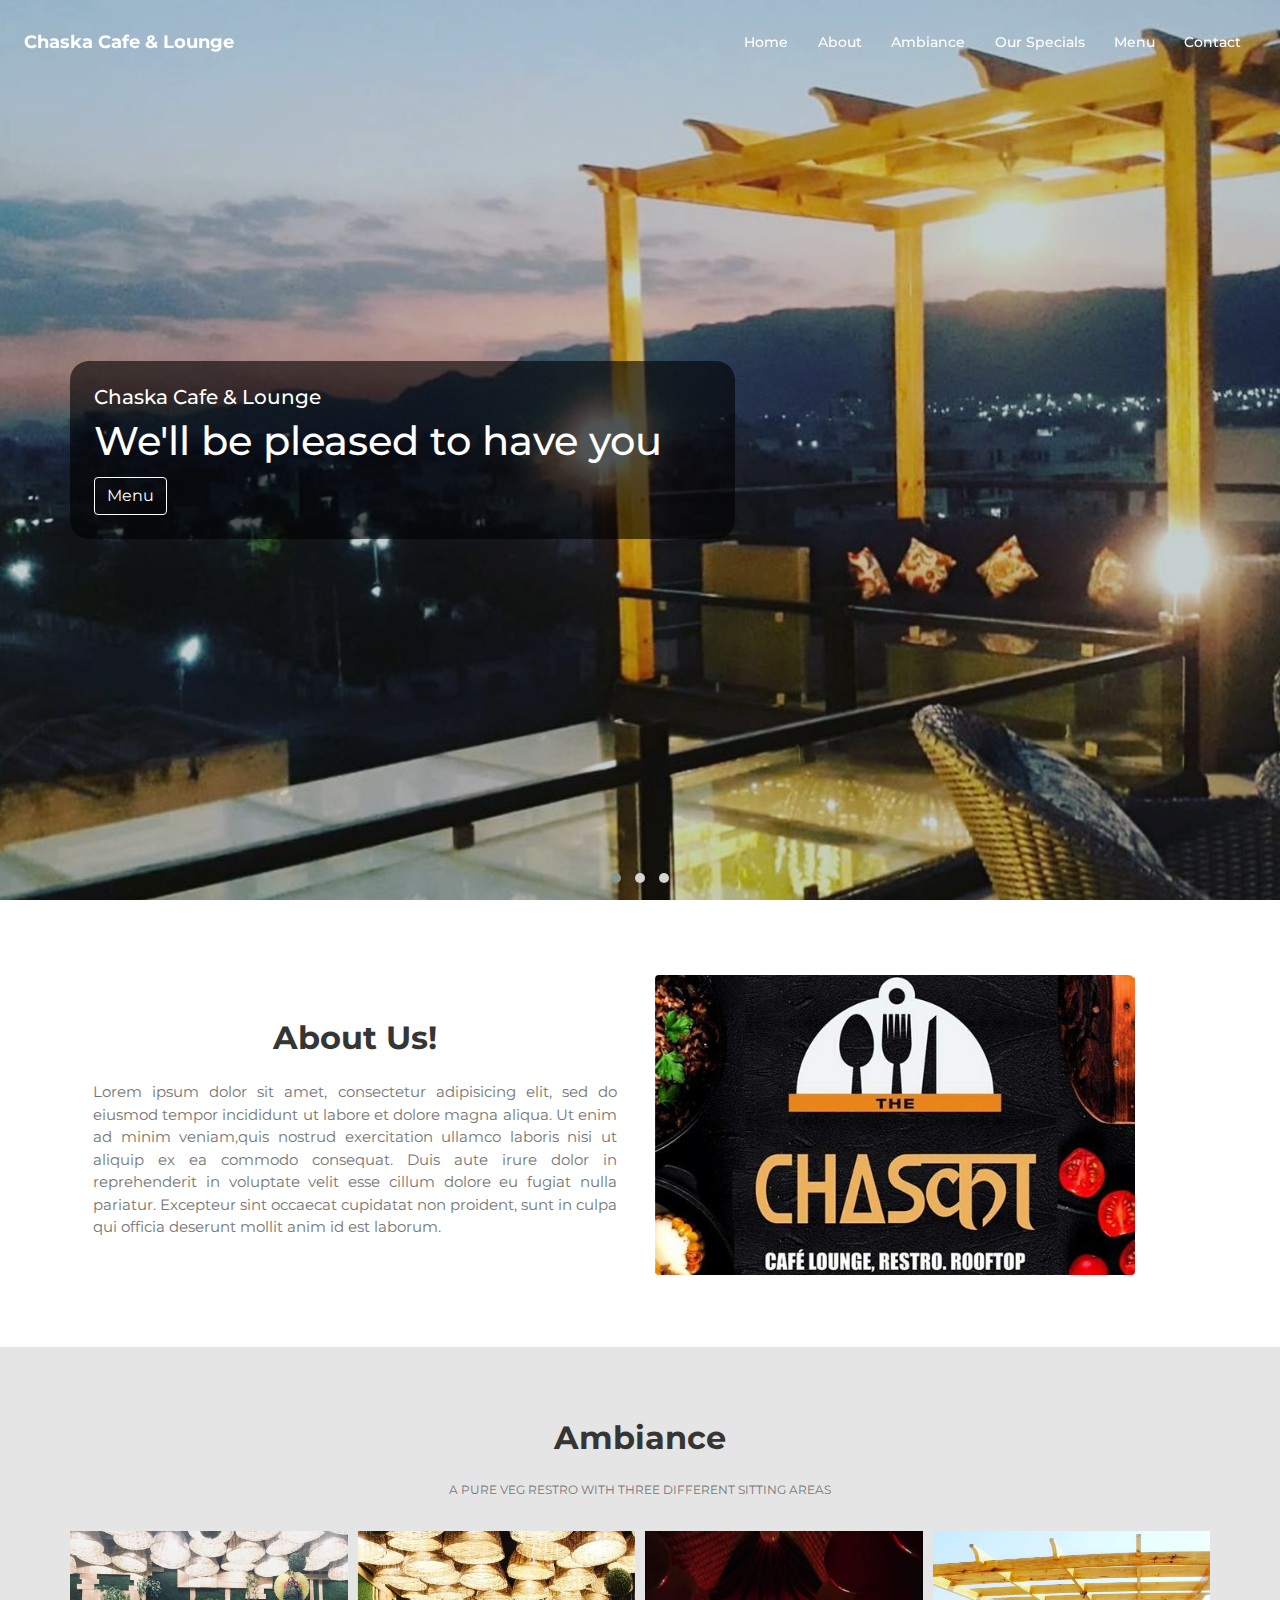
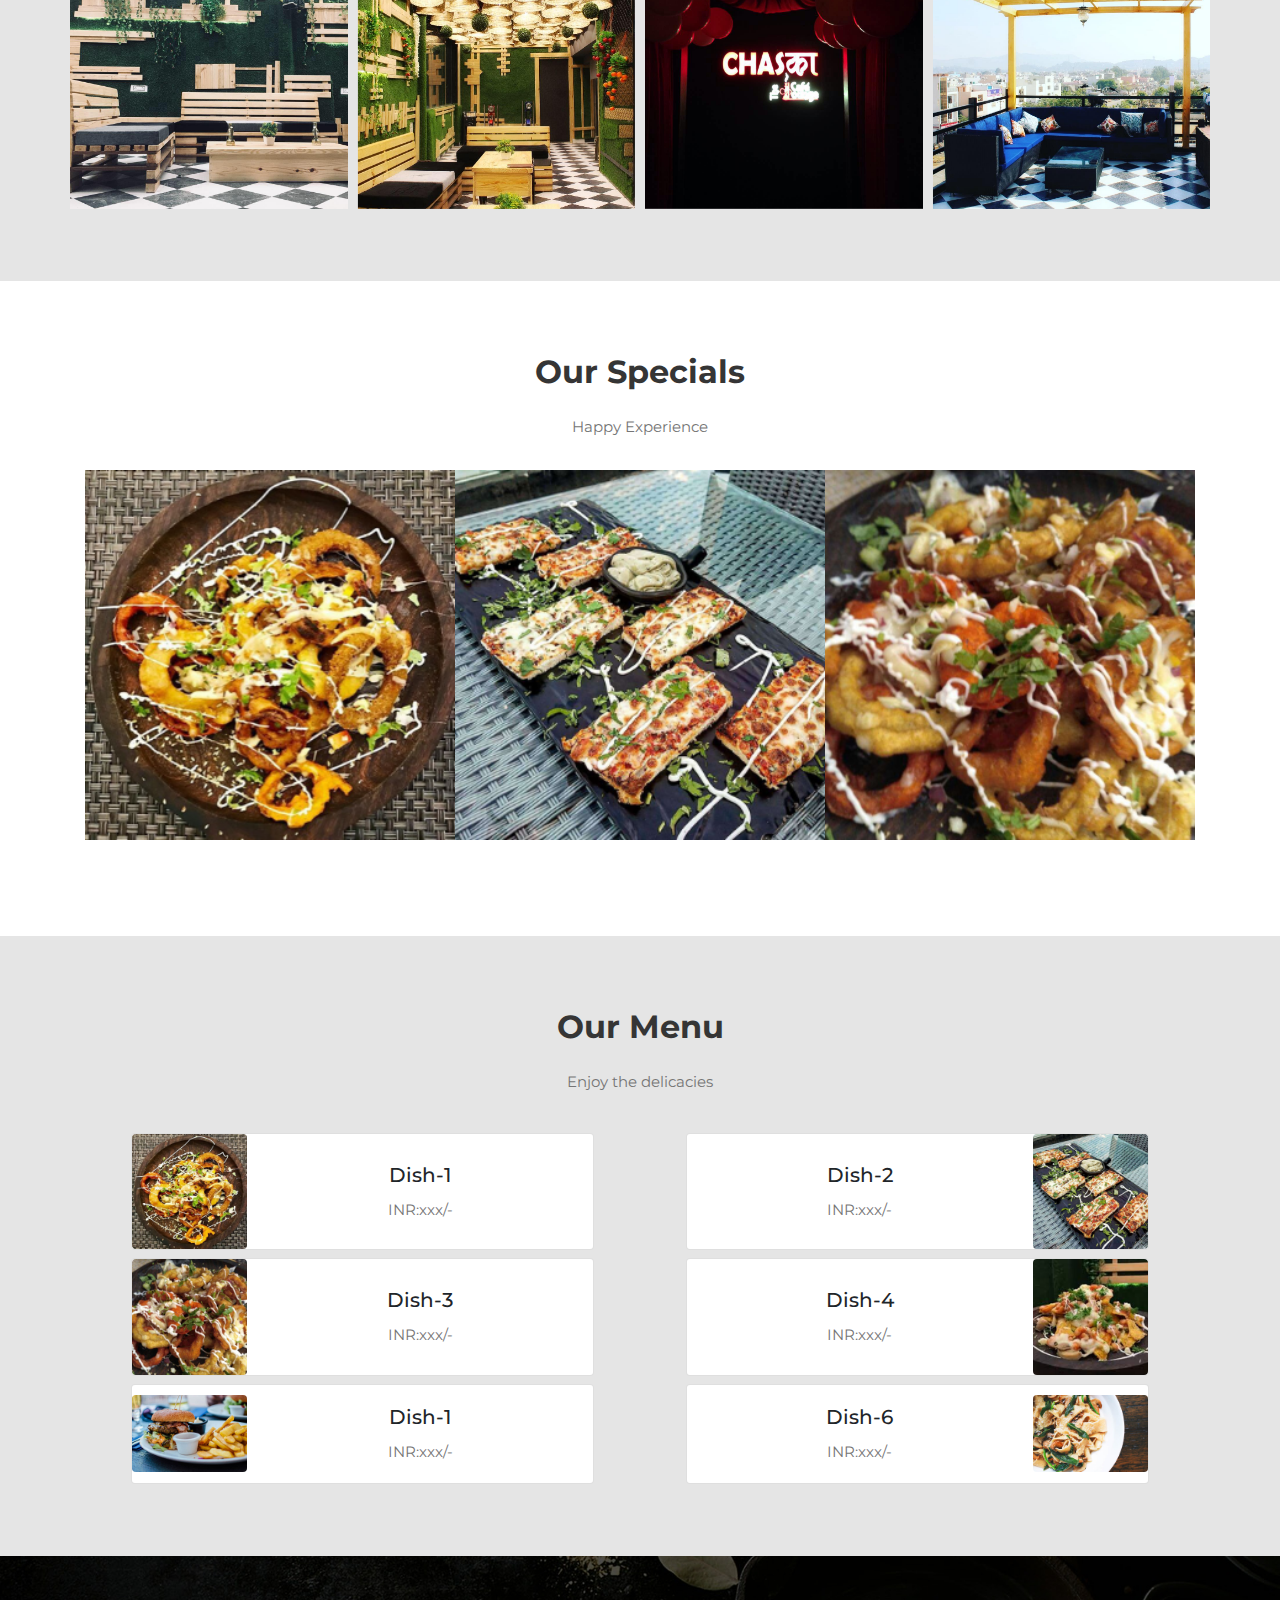
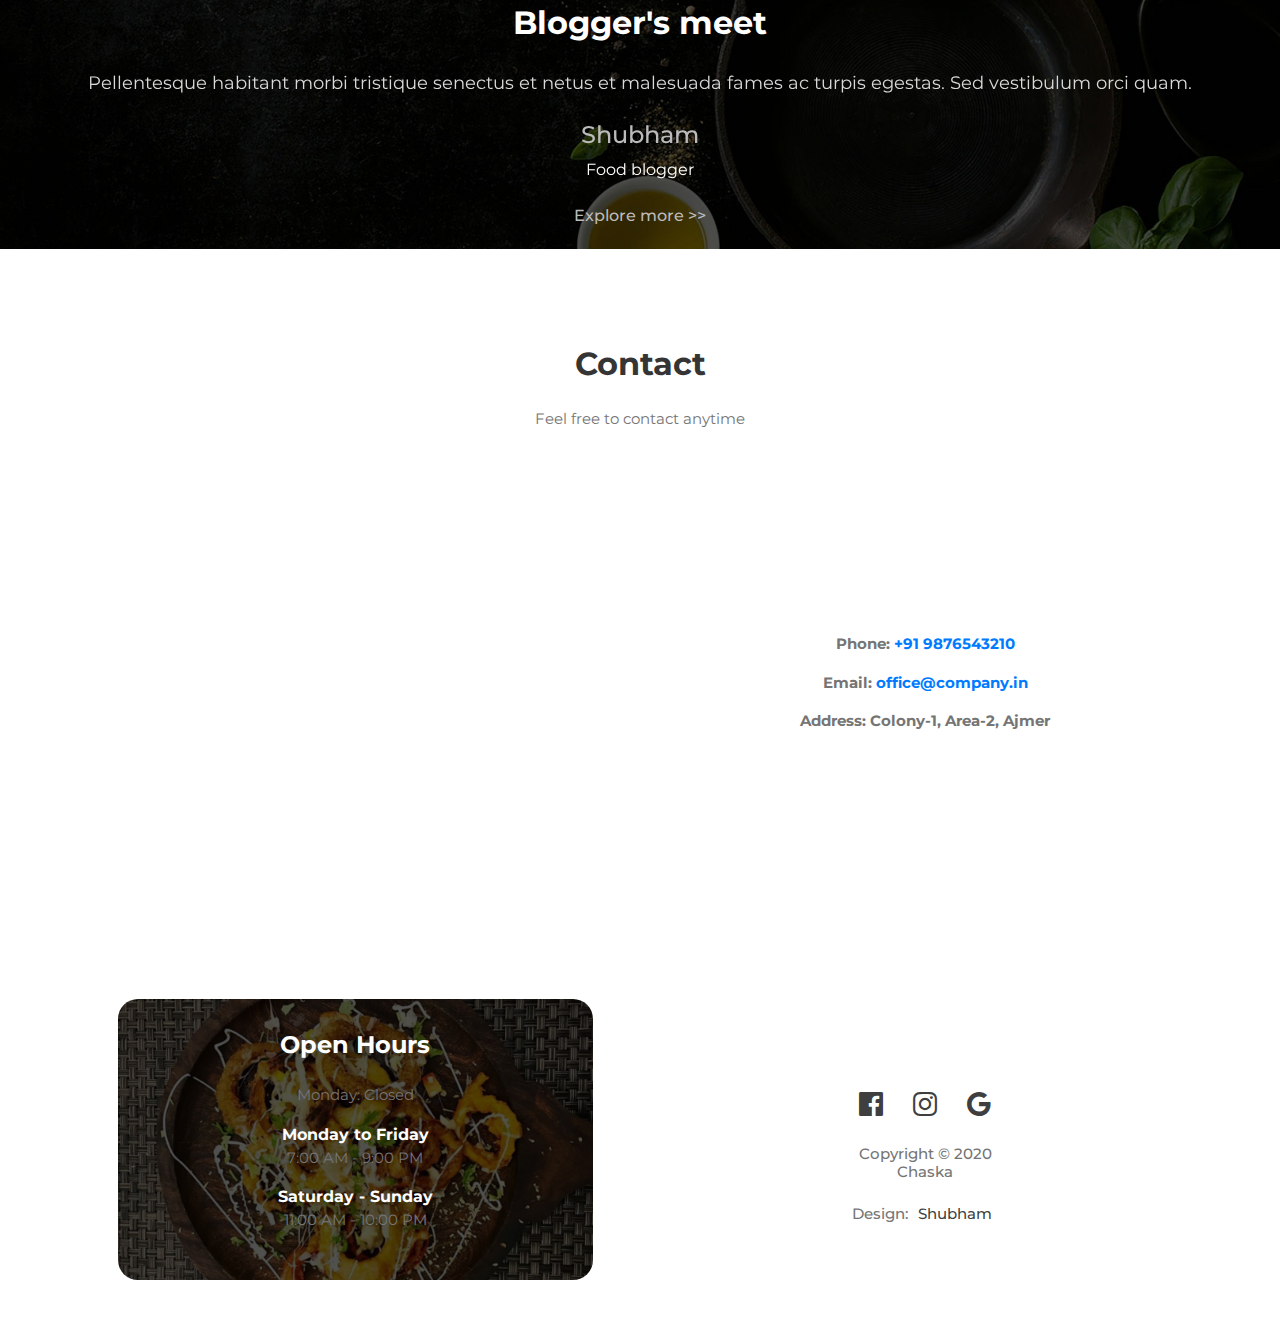
<file: index.html>
<!doctype html>
<html lang="en">
  <head>
    <!-- Required meta tags -->
    <meta charset="utf-8">
    <meta name="viewport" content="width=device-width, initial-scale=1, shrink-to-fit=no">

    <!-- Bootstrap CSS -->
    <link rel="stylesheet" href="https://maxcdn.bootstrapcdn.com/bootstrap/4.0.0/css/bootstrap.min.css" integrity="sha384-Gn5384xqQ1aoWXA+058RXPxPg6fy4IWvTNh0E263XmFcJlSAwiGgFAW/dAiS6JXm" crossorigin="anonymous">

    <!--Carousel-->
    <link rel="stylesheet" href="css/owl.carousel.min.css">
    <link rel="stylesheet" href="css/owl.theme.default.min.css">

    <!--Maginific Popup-->
    <link rel="stylesheet" type="text/css" href="css/magnific-popup.css">

    <!--Font Awesome-->
    <link rel="stylesheet" href="https://cdnjs.cloudflare.com/ajax/libs/font-awesome/4.7.0/css/font-awesome.min.css">

    <!--Local CSS-->
    <link rel="stylesheet" type="text/css" href="css/custom.css">

    <title>Chaska | The Cafe Lounge</title>
  </head>
  <body>
    
    <nav class="navbar navbar-expand-xl navbar-light fixed-top" id="mainNavbar"> 
      <a class="navbar-brand mx-0" href="#">Chaska Cafe & Lounge</a>
      <button class="navbar-toggler mr-3 border-0" type="button" data-toggle="collapse" data-target="#navbarSupportedContent" aria-controls="navbarSupportedContent" aria-expanded="false" aria-label="Toggle navigation">
        <span class="navbar-toggler-icon"></span>
      </button>

      <div class="collapse navbar-collapse justify-content-end" id="navbarSupportedContent">
        
        <ul class="navbar-nav">
          <li class="nav-item">
            <a class="nav-link" href="#">Home <span class="sr-only">(current)</span></a>
          </li>
          <li class="nav-item">
            <a class="nav-link" href="#about">About</a>
          </li>
          <li class="nav-item">
            <a class="nav-link" href="#ambiance">Ambiance</a>
          </li>
          <li class="nav-item">
            <a class="nav-link" href="#specials">Our Specials</a>
          </li>
          <li class="nav-item">
            <a class="nav-link" href="#menu">Menu</a>
          </li>
          <li class="nav-item">
            <a class="nav-link" href="#contact">Contact</a>
          </li>
        </ul>

      </div>
    </nav>
    
    <!--Carousel-->
     <section id="home" class="slider">
          <div class="row justify-content-center">
            <div class="owl-carousel owl-theme" id="owl-one">
                <div class="item item-first">
                      <div class="caption">
                           <div class="container px-0">
                               <div class="col-md-7 col-12 p-4">
                                    <h5>Chaska Cafe &amp; Lounge</h5>
                                    <h1 class="mt-1">We'll be pleased to have you</h1>
                                    <a href="#menu" class="btn btn-outline-danger border border-white text-white mt-1">Menu</a>
                               </div>
                          </div>
                     </div>
                </div>

                <div class="item item-second">
                    <div class="caption">
                          <div class="container">
                              <div class="col-md-7 col-12 p-4">
                                    <h5>Your Perfect Breakfast</h5>
                                    <h1 class="mt-1">The best dinning quality can be here too!</h1>
                                   <a href="#specials" class="btn btn-outline-danger border border-white text-white mt-1">Discover Specials</a>
                              </div>
                          </div>
                    </div>
                </div>

                <div class="item item-third">
                    <div class="caption">
                          <div class="container">
                              <div class="col-md-7 col-12 p-4">
                                    <h5>New Café in Town</h5>
                                    <h1 class="mt-1">We provide an unforgettable experience</h1>
                                    <a href="#ambiance" class="btn btn-outline-danger border border-white text-white mt-1">Ambiance</a>
                              </div>
                          </div>
                    </div>
                </div>
            </div>
          </div>
     </section>

     <!--About-->     
     <section id="about" class="py-sm-5 py-2">
        <div class="container">
          <div class="row justify-content-around align-items-center">
            <div class="col-md-6 col-10 order-1 order-md-2" data-aos="fade-right">
              <img src="images/chaska-about.png" class="img-fluid rounded" alt="Chaska">
            </div>
            <div class="col-md-6 col-10 order-2 order-md-1" data-aos="fade-left">
              <h2 class="text-center mt-sm-4 mt-5">About Us!</h2>
              <p class="mt-sm-2 pt-sm-3 pt-2 text-justify px-2">Lorem ipsum dolor sit amet, consectetur adipisicing elit, sed do eiusmod tempor incididunt ut labore et dolore magna aliqua. Ut enim ad minim veniam,quis nostrud exercitation ullamco laboris nisi ut aliquip ex ea commodo consequat. Duis aute irure dolor in reprehenderit in voluptate velit esse cillum dolore eu fugiat nulla pariatur. Excepteur sint occaecat cupidatat non proident, sunt in culpa qui officia deserunt mollit anim id est laborum.</p>
            </div>
          </div>
        </div> 
     </section>

     <!--Ambiance-->
     <section class="py-2 pb-5 mt-4 py-sm-5" id="ambiance">
        <div class="container">
          <h2 class="text-center mt-sm-4 mt-5">Ambiance</h2>
          <p class="text-center mt-sm-2 pt-sm-3 pt-2">A PURE VEG RESTRO WITH THREE DIFFERENT SITTING AREAS</p>
          <div class="row justify-content-around align-items-center my-sm-2 py-sm-3 py-2">
            <div class="owl-carousel owl-theme" id="owl-two">
              <div class="item">
                <img src="images/ambiance1.jpg" alt="ambiance" class="img-fluid">
              </div>
              <div class="item">
                <img src="images/ambiance2.jpg" alt="ambiance" class="img-fluid">
              </div>
              <div class="item">
                <img src="images/ambiance3.jpg" alt="ambiance" class="img-fluid">
              </div>
              <div class="item">
                <img src="images/ambiance4.jpg" alt="ambiance" class="img-fluid">
              </div>
              <div class="item">
                <img src="images/ambiance5.png" alt="ambiance" class="img-fluid">
              </div>
              <div class="item">
                <img src="images/ambiance6.png" alt="ambiance" class="img-fluid">
              </div>
            </div>
          </div>
        </div>
     </section>

     <!--Specials-->
     <section class="py-0 py-sm-5" id="specials">
        <div class="container">
          <h2 class="text-center mt-sm-4 mt-5">Our Specials</h2>
          <p class="text-center mt-sm-2 pt-sm-3 pt-2">Happy Experience</p>
          <div class="row justify-content-center align-items-center my-sm-2 py-sm-3 py-2 m-0">
            <div class="col-10 col-md-4 p-0">
              <a href="images/menu-image1.png" class="image-popup" title="This is xyz">
                <img src="images/menu-image1.png" class="img-fluid" alt="specials">
              </a>
            </div>
            <div class="col-10 col-md-4 p-0">
              <a href="images/menu-image2.png" class="image-popup" title="This is abc">
                <img src="images/menu-image2.png" class="img-fluid" alt="specials">
              </a>
            </div>
            <div class="col-10 col-md-4 p-0">
              <a href="images/menu-image3.png" class="image-popup" title="This is pqr">
                <img src="images/menu-image3.png" class="img-fluid" alt="specials">
              </a>
            </div>
          </div>
        </div>
     </section>

     <!--Menu-->
     <section class="py-2 pb-5 mt-4 py-sm-5" id="menu">
        <div class="container">
          <h2 class="text-center mt-sm-4 mt-5">Our Menu</h2>
          <p class="text-center mt-sm-2 pt-sm-3 pt-2">Enjoy the delicacies</p>

          <!--Row-1-->
          <div class="row justify-content-around align-items-center my-sm-2 py-sm-3 py-2 m-0">
              
              <div class="col-10 col-sm-5 card mt-2">
                <div class="row align-items-center">
                  <div class="col-sm-3 p-0">
                     <img src="images/menu-image1.png" class="img-fluid rounded" alt="menu image">
                  </div>
                  <div class="col-sm-9 p-0">
                    <div class="card-body text-center px-0">
                        <h5 class="card-title">Dish-1</h5>
                        <p class="card-text">INR:xxx/-</p>
                      </div>
                  </div>
                </div>
              </div>

              <div class="col-10 col-sm-5 card mt-2">
                <div class="row align-items-center">
                  <div class="col-sm-9 order-2 order-sm-1">   
                     <div class="card-body text-center px-0">
                        <h5 class="card-title">Dish-2</h5>
                        <p class="card-text">INR:xxx/-</p>
                    </div>
                  </div>
                  <div class="col-sm-3 p-0 order-1 order-sm-2">
                    <img src="images/menu-image2.png" class="img-fluid rounded" alt="menu image">
                  </div>
                </div>
              </div>

              <div class="col-10 col-sm-5 card mt-2">
                <div class="row align-items-center">
                  <div class="col-sm-3 p-0">
                     <img src="images/menu-image3.png" class="img-fluid rounded" alt="menu image">
                  </div>
                  <div class="col-sm-9 p-0">
                    <div class="card-body text-center px-0">
                        <h5 class="card-title">Dish-3</h5>
                        <p class="card-text">INR:xxx/-</p>
                      </div>
                  </div>
                </div>
              </div>

              <div class="col-10 col-sm-5 card mt-2">
                <div class="row align-items-center">
                  <div class="col-sm-9 order-2 order-sm-1">   
                     <div class="card-body text-center px-0">
                        <h5 class="card-title">Dish-4</h5>
                        <p class="card-text">INR:xxx/-</p>
                    </div>
                  </div>
                  <div class="col-sm-3 p-0 order-1 order-sm-2">
                    <img src="images/menu-image4.png" class="img-fluid rounded" alt="menu image">
                  </div>
                </div>
              </div>

              <div class="col-10 col-sm-5 card mt-2">
                <div class="row align-items-center">
                  <div class="col-sm-3 p-0">
                     <img src="images/menu-image5.jpg" class="img-fluid rounded" alt="menu image">
                  </div>
                  <div class="col-sm-9 p-0">
                    <div class="card-body text-center px-0">
                        <h5 class="card-title">Dish-1</h5>
                        <p class="card-text">INR:xxx/-</p>
                      </div>
                  </div>
                </div>
              </div>

              <div class="col-10 col-sm-5 card mt-2">
                <div class="row align-items-center">
                  <div class="col-sm-9 order-2 order-sm-1">   
                     <div class="card-body text-center px-0">
                        <h5 class="card-title">Dish-6</h5>
                        <p class="card-text">INR:xxx/-</p>
                    </div>
                  </div>
                  <div class="col-sm-3 p-0 order-1 order-sm-2">
                    <img src="images/menu-image6.jpg" class="img-fluid rounded" alt="menu image">
                  </div>
                </div>
              </div>

          </div>
        </div>
     </section>

      <!-- TESTIMONIAL -->
     <section id="testimonial">
          <div class="container">
             <h2 class="text-center pt-5 text-white">Blogger's meet</h2>
             <div class="row justify-content-around align-items-center my-sm-2 py-sm-3 py-2">
               <div class="owl-carousel owl-theme text-center" id="owl-three">
                 <div class="item">
                    <p class="px-3">Pellentesque habitant morbi tristique senectus et netus et malesuada fames ac turpis egestas. Sed vestibulum orci quam.</p>
                    <div class="tst-author">
                        <h4><a href="">Shubham</a></h4>
                          <span>Food blogger</span>
                    </div>
                 </div>
                 <div class="item">
                    <p>They have a good ambiance ac turpis egestas. Sed vestibulum orci quam.</p>
                   <div class="tst-author">
                        <h4><a href="">Xyz</a></h4>
                            <span>Post, company</span>
                    </div>
                 </div>
                 <div class="item">
                    <p>This is xyz Lorem ipsum dolor sit amet, consectetur adipisicing elit, sed do eiusmod</p>
                    <div class="tst-author">
                        <h4><a href="">Poq</a></h4>
                          <span>Post, Company-1</span>
                    </div>
                 </div>
               </div>
             </div>
             <h6 class="text-center pb-4"><a href="meet.html">Explore more >></a></h6>
          </div>
     </section>  
     
     <!--Contact-->
     <section class="py-2 pb-5 mt-4 py-sm-5" id="contact">
        <div class="container">
          <h2 class="text-center mt-sm-4 mt-5">Contact</h2>
          <p class="text-center mt-sm-2 pt-sm-3 pt-2">Feel free to contact anytime</p>
          <div class="row justify-content-around align-items-center my-sm-2 py-sm-3 py-2">
             <div class="col-10 col-sm-5 order-2 order-sm-1">
               <iframe src="https://www.google.com/maps/embed?pb=!1m18!1m12!1m3!1d3571.526609492431!2d74.60546875051823!3d26.470984185257002!2m3!1f0!2f0!3f0!3m2!1i1024!2i768!4f13.1!3m3!1m2!1s0x396be79d78530a9d%3A0xde53aff75c931cb6!2sChaska%20The%20Cafe%20And%20Lounge!5e0!3m2!1sen!2sin!4v1594831190615!5m2!1sen!2sin" allowfullscreen="" aria-hidden="false" tabindex="0" frameborder="0" marginheight="0" marginwidth="0"></iframe>
             </div>
             <div class="col-10 col-sm-5 order-1 order-sm-2 text-center">
               <p>Phone:<a href="tel:+9950746861"> +91 9876543210</a></p>
               <p>Email:<a href=""> office@company.in</a></p>
               <p>Address: <a href="https://maps.google.com/maps?q=chaska%20ajmer&t=&z=13&ie=UTF8&iwloc=&output=embed"></a> Colony-1, Area-2, Ajmer</p>
             </div>
          </div>
        </div>
     </section>
 
     <!--Footer-->
     <section id="footer">
        <div class="container mb-5">
          <div class="row justify-content-around align-items-center my-sm-2">
            <div class="col-10 col-sm-5 mx-3 text-center backg">
                <h4>Open Hours</h4>
                    <p class="mt-4">Monday: Closed</p>
                    <div>
                        <strong>Monday to Friday</strong>
                        <p>7:00 AM - 9:00 PM</p>
                    </div>
                    <div>
                        <strong>Saturday - Sunday</strong>
                        <p>11:00 AM - 10:00 PM</p>
                    </div>
            </div>
            <div class="col-10 col-sm-5 mx-3 text-center mt-5">
              <h3>
                <a href="https://www.facebook.com/" target="blank"><i class="fa fa-facebook-official" aria-hidden="true"></i></a>
                <a href="https://www.instagram.com/" target="blank"><i class="fa fa-instagram" aria-hidden="true"></i></a>
                <a href="https://www.instagram.com/" target="blank"><i class="fa fa-google" aria-hidden="true"></i></a>
                <p class="mt-4">Copyright &copy; 2020 <br> Chaska</p>
                <p class="mt-4">Design:<a href="https://www.instagram.com/imxshubham" target="blank"> Shubham</a></p>
              </h3>
            </div>
          </div>
        </div>
     </section>

    <!-- Optional JavaScript -->
    <!-- jQuery first, then Popper.js, then Bootstrap JS -->
    <script src="https://code.jquery.com/jquery-3.2.1.slim.min.js" integrity="sha384-KJ3o2DKtIkvYIK3UENzmM7KCkRr/rE9/Qpg6aAZGJwFDMVNA/GpGFF93hXpG5KkN" crossorigin="anonymous"></script>
    <script src="https://cdnjs.cloudflare.com/ajax/libs/popper.js/1.12.9/umd/popper.min.js" integrity="sha384-ApNbgh9B+Y1QKtv3Rn7W3mgPxhU9K/ScQsAP7hUibX39j7fakFPskvXusvfa0b4Q" crossorigin="anonymous"></script>
    <script src="https://maxcdn.bootstrapcdn.com/bootstrap/4.0.0/js/bootstrap.min.js" integrity="sha384-JZR6Spejh4U02d8jOt6vLEHfe/JQGiRRSQQxSfFWpi1MquVdAyjUar5+76PVCmYl" crossorigin="anonymous"></script>

    <!--Carousel-->
    <script src="js/jquery.min.js"></script>
    <script src="js/owl.carousel.min.js"></script>

    <!--Magnific Popup-->
    <script type="text/javascript" src="js/jquery.magnific-popup.min.js"></script>

    <!--Custom js-->
    <script type="text/javascript" src="js/custom.js"></script>
  </body>
</html>
</file>
<file: css/custom.css>
@import url('https://fonts.googleapis.com/css?family=Montserrat:400,700');

body {
    background: #ffffff;
    font-family: 'Montserrat', sans-serif;
    overflow-x: hidden;
    padding: 0;
    margin: 0;
}

/*----------------------------------
   Typography
----------------------------------*/
p{
	color:#757575;
	font-size: 15px;
}
h2{
	color: #353535;
	font-weight: bold;
}

/*----------------------
  ScrollBar
-----------------------*/
/* width */
::-webkit-scrollbar {
  width: 10px;
}

/* Track */
::-webkit-scrollbar-track {
  background: #f1f1f1; 
}
 
/* Handle */
::-webkit-scrollbar-thumb {
  background: #888; 
}

/* Handle on hover */
::-webkit-scrollbar-thumb:hover {
  background: #555; 
}

/*-----------------------
  Navbar customization
 ----------------------*/
 .navbar{
 	padding: 1.5em;
 }
 .navbar .navbar-brand{
 	font-size: 18px;
 	font-weight: bold;
 	margin-left: 1.5em;
 	color: white;
 }
 .navbar .nav-item .nav-link{
 	font-size: 14px;
 	padding: .3125rem 1.05em;
 	font-weight: 500;
 	color: white;
 }
.navbar .nav-item .nav-link:hover{
 	padding: .3125rem 1.05em;
 	font-weight: 500;
 	color: #b30000;
 	transition-duration: 0.5s;
 }

 @media only screen and (min-device-width:992px){
    .top-nav-collapse {
      background: rgba(255,255,255,0.9);
      -webkit-box-shadow: 0 1px 30px rgba(0, 0, 0, 0.1);
      -moz-box-shadow: 0 1px 30px rgba(0, 0, 0, 0.1);
      box-shadow: 0 1px 30px rgba(0, 0, 0, 0.1);
      text-align: center;
    }

    .top-nav-collapse .navbar-brand {
      color: #454545;
      font-size: 18px;
 	    font-weight: bold;
 	    margin-left: 1.5em;
    }
    .top-nav-collapse .nav-item{
      margin-left: 1.25em;
    }

    .top-nav-collapse .nav-item .nav-link{
      color: #575757;
    }
}
 @media only screen and (min-device-width:300px) and (max-device-width:992px){
 	.navbar {
      background: rgba(255,255,255,0.9);
      -webkit-box-shadow: 0 1px 30px rgba(0, 0, 0, 0.1);
      -moz-box-shadow: 0 1px 30px rgba(0, 0, 0, 0.1);
      box-shadow: 0 1px 30px rgba(0, 0, 0, 0.1);
      text-align: center;
    }

    .navbar .navbar-brand {
      color: #454545;
      font-size: 18px;
 	  font-weight: bold;
    }
    .navbar .nav-item{
      margin-left: 1.25em;
    }

    .navbar .nav-item .nav-link{
      color: #575757;
    }
 }
/*---------------------------
Owl carousel
---------------------------*/
.owl-carousel .owl-nav{
	display: none;
	position: relative;
	top: -5em;
}
.owl-carousel .owl-dots{
	position: relative;
	top: -2em;
}

/*-------------------------------
   Top slider
---------------------------*/
  .slider .caption {
    display: flex;
    justify-content: center;
    flex-direction: row;
    align-items: center;
    text-align: left;
    background-color: rgba(20,20,20,0.2);
    background-size: cover;
    background-attachment: fixed;
    background-position: center;
    background-repeat: no-repeat;
    height: 100vh;
    color: #fff;
    cursor: pointer;
    padding: 0;
  }

  .slider .item {
    background-position: center;
    background-repeat: no-repeat;
    background-attachment: local;
    background-size: cover;
    height: 100vh;
    width: 100%;
    overflow-x: hidden;
  }

  .slider .item-first {
    background-image: url(../images/slider-1.jpg);
    overflow-x: hidden;
  }

  .slider .item-second {
    background-image: url(../images/slider-2.jpg);
  }

  .slider .item-third {
    background-image: url(../images/slider-3.jpg);
  }
  .owl-carousel .caption .col-md-7{
  	background: rgba(0,0,0,0.6);
    border-radius: 1.2em;
  }
  #owl-two .owl-dots{
  	display: none;
  }
  #owl-three .owl-dots{
    display: none;
  }

/*--------------------------------
         Ambiance
----------------------------------*/
#ambiance{
	background: rgba(2,2,2,0.1);
}
#ambiance p{
	font-size: 12px;
}

/*--------------------------
   Menu
---------------------------*/
#menu{
	background: rgba(2,2,2,0.1);
}

#menu .row .card .img-fluid, #specials .row .img-fluid{
	width: 100%;
}

/*------------------------
Contact
------------------------*/
#contact iframe{
	width: 100%;
	min-height: 50vh;
}
#contact .order-1 p{
	font-weight: bold;
}

/*------------------------
 Footer
 -----------------------*/
 #footer .backg{
 	color: white;
 	padding: 2em;
 	width: 100%;
    background-image: url(../images/footer.png);
    background-size: cover;
    border-radius: 20px;
    margin-top: 0;
    overflow: hidden;
    position: relative;
    z-index: 22;
 }
 #footer h4{
 	font-weight: bold;
 }
 #footer a{
 	color: rgba(10,10,10,0.8);
 	text-decoration: none;
 	padding: 0 0.4em;
 }

 /*---------------------------
   Testimonials
 --------------------------*/
  #testimonial {
    background: url('../images/blogmeet.jpg') center center no-repeat;
    background-size: cover;
    background-position: center;
  }
   #testimonial p {
    color: #d9d9d9;
    font-size: 18px;
    line-height: 35px;
  }
  #testimonial a{
    text-decoration: none;
    color: #bbb;
  }
  .tst-author {
    margin-top: 20px;
  }

  .tst-author h4,
  .tst-author span {
    color: #fff;
  }
</file>
